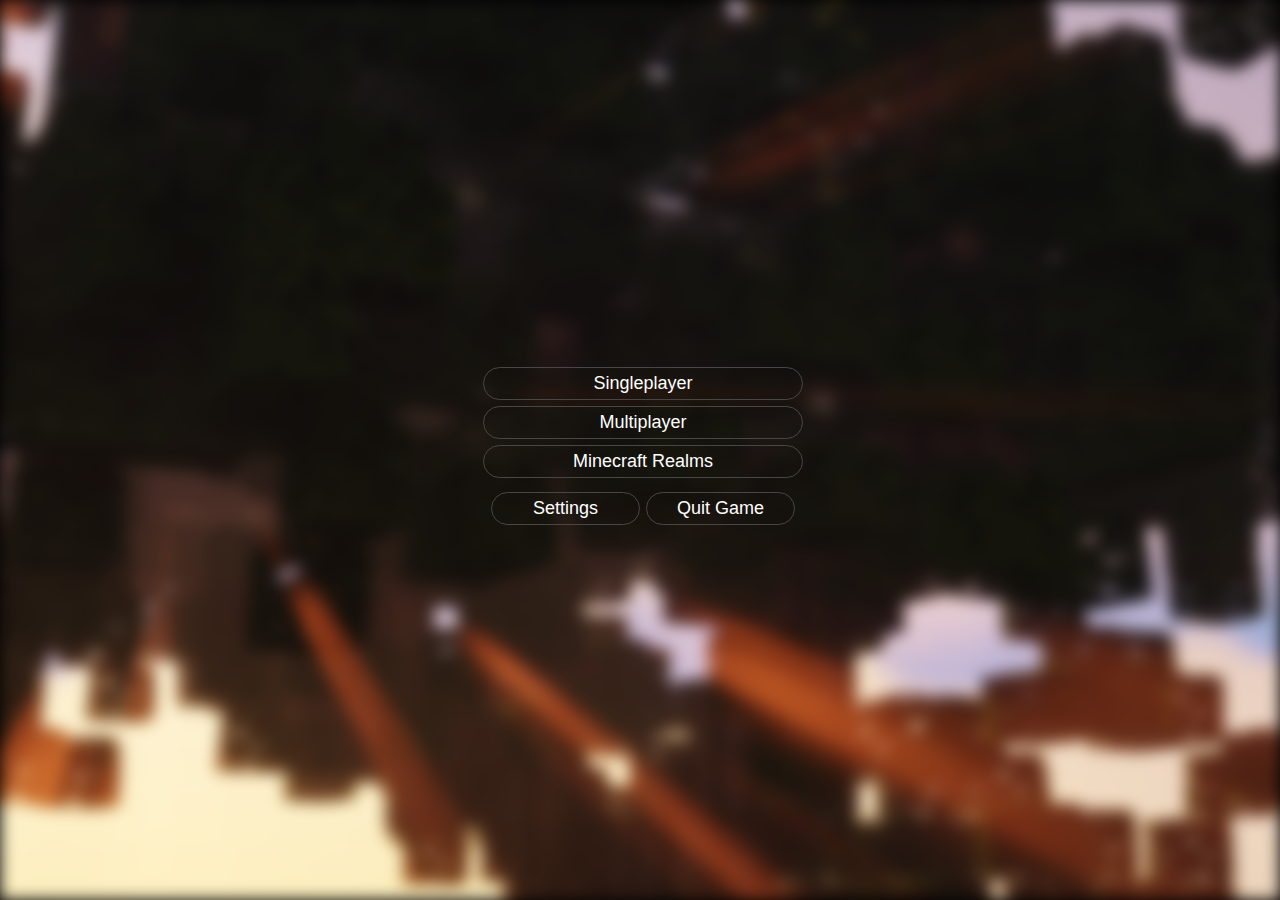
<file: index.html>
<!DOCTYPE html>
<html>
  <head>

    <meta charset="utf-8">
    <title>MinecraftInWeb</title>
    <meta name="viewport" content="width=device-width, initial-scale=1">
    <link rel="stylesheet" type="text/css" href="css/main.css">
    <script src="scripts/menu.js"></script>

  </head>
  <body>

    <div class="bg-blur">.</div>

    <div class="btn-list">
      <button class="margin-yes" onclick="BtnHREF('solo.html')">Singleplayer</button>
      <button class="margin-yes" >Multiplayer</button>
      <button class="margin-yes">Minecraft Realms</button>
      <div class="two-btn margin-yes">
        <button class="margin-yes">Settings</button>
        <button class="margin-yes" onclick="BtnHREF('https://www.google.com')">Quit Game</button>
      </div>
      

    </div>



  </body>

</html>
</file>
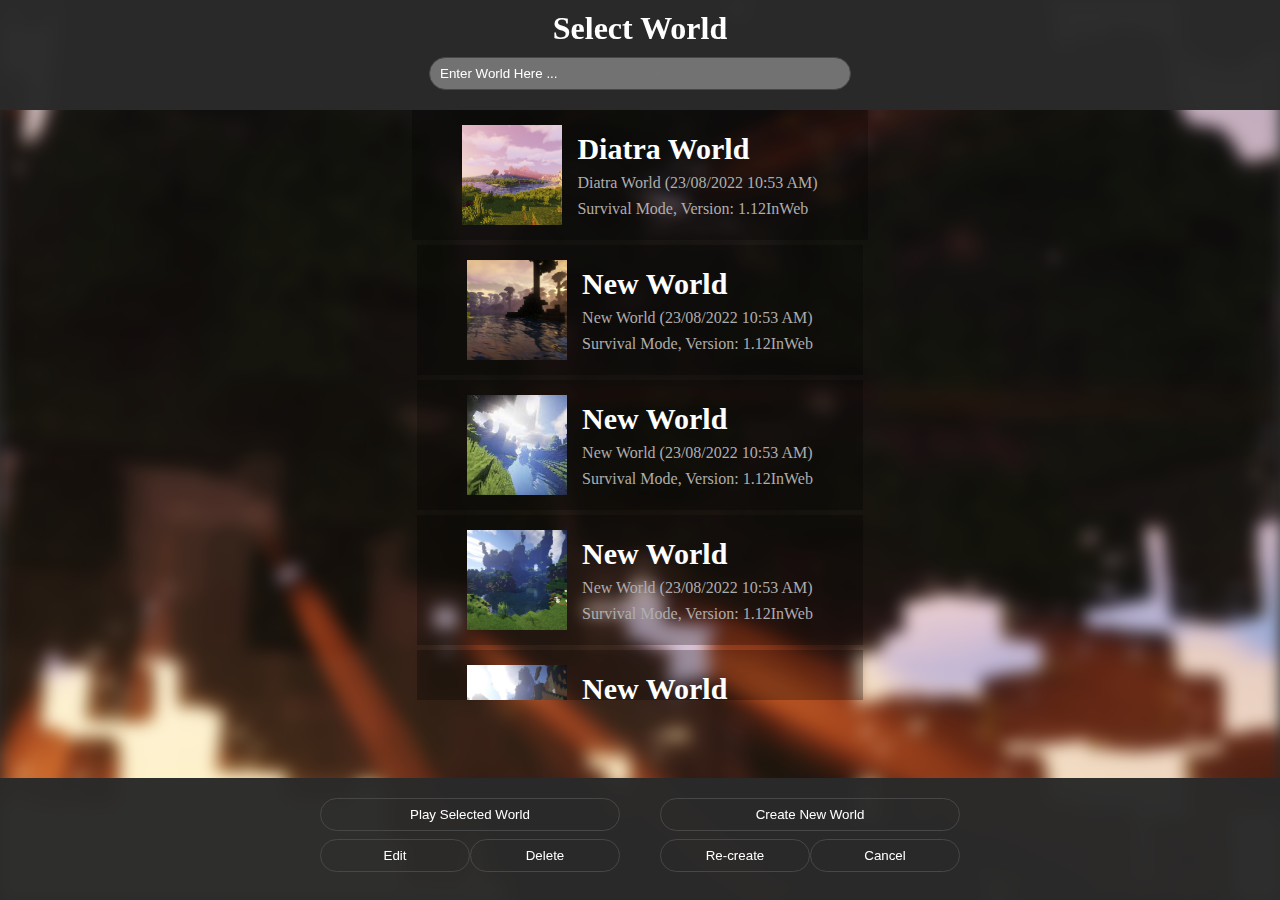
<file: solo.html>
<!DOCTYPE html>
<html>
  <head>

    <meta charset="utf-8">
    <title>MinecraftInWeb</title>
    <meta name="viewport" content="width=device-width, initial-scale=1">
    <link rel="stylesheet" type="text/css" href="css/solo.css">
    <script src="scripts/menu.js"></script>

  </head>
  <body>

    <div class="bg-blur">.</div>

    
    
    <section id="worlds">
        <div class="worlds">
            <div class="world">
                <img src="img/world1.webp" alt="world">
                <div class="meta">
                    <h3>Diatra World</h3>
                    <p>Diatra World (23/08/2022 10:53 AM)</p>
                    <p>Survival Mode, Version: 1.12InWeb</p>
                </div>
            </div>

            <div class="world">
                <img src="img/world5.jpg" alt="world">
                <div class="meta">
                    <h3>New World</h3>
                    <p>New World (23/08/2022 10:53 AM)</p>
                    <p>Survival Mode, Version: 1.12InWeb</p>
                </div>
            </div>

            <div class="world">
                <img src="img/world2.jpg" alt="world">
                <div class="meta">
                    <h3>New World</h3>
                    <p>New World (23/08/2022 10:53 AM)</p>
                    <p>Survival Mode, Version: 1.12InWeb</p>
                </div>
            </div>

            <div class="world">
                <img src="img/world3.jpg" alt="world">
                <div class="meta">
                    <h3>New World</h3>
                    <p>New World (23/08/2022 10:53 AM)</p>
                    <p>Survival Mode, Version: 1.12InWeb</p>
                </div>
            </div>

            <div class="world">
                <img src="img/world4.jpg" alt="world">
                <div class="meta">
                    <h3>New World</h3>
                    <p>New World (23/08/2022 10:53 AM)</p>
                    <p>Survival Mode, Version: 1.12InWeb</p>
                </div>
            </div>

            <div class="world">
                <img src="img/world5.jpg" alt="world">
                <div class="meta">
                    <h3>New World</h3>
                    <p>New World (23/08/2022 10:53 AM)</p>
                    <p>Survival Mode, Version: 1.12InWeb</p>
                </div>
            </div>
        </div>
        
    </section>

    <header>
        <div class="header">
            <h1 id="title-input">Select World</h1>
            <input type="text" placeholder="Enter World Here ...">
        </div>
        
    </header>

    <footer>
        <div class="footer">
            <div class="width-gestion">
                <button class="invalid">Play Selected World</button>
                <div class="two-button">
                    <button class="invalid">Edit</button>
                    <button class="invalid">Delete</button>
                </div>
            </div>
    
            <div class="width-gestion">
                <button class="invalid">Create New World</button>
                <div class="two-button">
                    <button class="invalid">Re-create</button>
                    <button class="valid" onclick="BtnHREF('index.html')">Cancel</button>
                </div>
            </div>
        </div>
        

    </footer>



  </body>

</html>
</file>
<file: css/main.css>
body, html{
	padding: 0;
	margin: 0;
	height: 100%;
	background-color: black;
}

*{
	box-sizing: border-box;
}

.bg-blur{
	background-image: url('../img/bg.png');
	background-repeat: no-repeat;
	background-size: cover;
	height: 100%;
	filter: blur(8px);
	-webkit-filter: blur(8px);
	background-position: center;
}

.btn-list{
	position: absolute;

	top: 50%;
	left: 50%;
	transform: translate(-50%, -50%);
	display: flex;
	flex-direction: column;
	width: calc(100% / 2 / 2);


	animation: start-btn 2s ease-out;
}

@keyframes start-btn {
	0%{
		opacity: 0;
		transform: translate(-50%, -30%);;
}
	100%{
		opacity: 1;
		transform: translate(-50%, -50%);
	}
}

.margin-yes{
	width: 100%;
	text-align: center;
	align-items: center;

	padding: 5px;
	font-size: large;
	margin: 3px;
}

.two-btn{
	display: flex;
	flex-direction: row;
	width: 100%;
	justify-content: space-between;
}

.two-btn button{
	width: 100%;
	justify-content: space-between;
}


button{
	background-color: transparent;
	color: white;
	border: 1px solid rgb(71, 71, 71);
	border-radius: 20px;
}

button:hover{
	border-color: rgb(71, 71, 71) rgb(71, 71, 71) rgb(94, 94, 94) rgb(71, 71, 71);
}

button:focus{
	border-color: rgb(71, 71, 71) rgb(71, 71, 71) rgb(71, 71, 71) rgb(71, 71, 71);
	animation: Color-btn 1s ease-out;
}

@keyframes Color-btn {
	0%{
		border-color: rgb(71, 71, 71) rgb(71, 71, 71) rgb(200, 200, 200) rgb(71, 71, 71);
	}

	100%{
		border-color: rgb(71, 71, 71) rgb(71, 71, 71) rgb(71, 71, 71) rgb(71, 71, 71);
	}
}
</file>
<file: css/solo.css>
html, body{
    padding: 0;
    margin: 0;
    background-color: rgba(42, 42, 42);
    height: 100%;
    width: 100%;
}

*{
    margin: 0;
}

.bg-blur{
	background-image: url('../img/bg.png');
	background-repeat: no-repeat;
	background-size: cover;
	height: 100%;
	filter: blur(8px);
	-webkit-filter: blur(8px);
	background-position: center;
    order: -1;
}

header{
    background-color: rgba(42, 42, 42, 0.98);
    width: 100%;
    top: 0;
    position: fixed;
    padding-bottom: 10px;
    order: 999;
    
}

.header{
    display: flex;
    color: white;
    align-items: center;
    flex-direction: column;
    animation: OpacityMain 1.5s ease-out;
}

.header h1{
    padding: 10px;
}

footer{
    background-color: rgba(42, 42, 42, 0.98);
    width: 100%;
    bottom: 0;
    position: fixed;
    order: 998;
}

.footer{
    display: flex;
    justify-content: center;
    width: 100%;
    
}



button{
    width: 100%;
    margin-bottom: 8px;
    background-color: transparent;
	color: white;
	border: 1px solid rgb(71, 71, 71);
	border-radius: 20px;
    padding: 8px;
}

.width-gestion{
    width: 300px;
    margin: 20px;
    animation: footerBTN 1s ease-out;
}



.two-button{
    display: flex;
    justify-content: space-between;
    width: 100%;
}

button:hover{
	border-color: rgb(71, 71, 71) rgb(71, 71, 71) rgb(94, 94, 94) rgb(71, 71, 71);
}

button:focus{
	border-color: rgb(71, 71, 71) rgb(71, 71, 71) rgb(71, 71, 71) rgb(71, 71, 71);
	animation: Color-btn 1s ease-out;
}

@keyframes Color-btn {
	0%{
		border-color: rgb(71, 71, 71) rgb(71, 71, 71) rgb(200, 200, 200) rgb(71, 71, 71);
	}

	100%{
		border-color: rgb(71, 71, 71) rgb(71, 71, 71) rgb(71, 71, 71) rgb(71, 71, 71);
	}
}



input{
    background-color: rgba(210, 210, 210, 0.434);
	color: white;
	border: 1px solid rgb(71, 71, 71);
	border-radius: 20px;
    padding: 8px 10px;
    width: 400px;
    margin-bottom: 10px;
}

input:focus{
    outline: none;
}

input::placeholder{
    color: white;
    opacity: 1;
}


#worlds{
    position: absolute;
    top: 110px;
    width: 100%;
    order: -1;
}


.worlds{
    display: flex;
    flex-direction: column;
    align-items: center;
    overflow-y: scroll;
    height: 590px;
    animation: OpacityMain 1.5s ease-out;
}

.world{
    display: flex;
    flex-direction: row;
    align-items: center;
    background-color: rgba(0, 0, 0, 0.266);
    padding: 15px 50px 15px 50px;
    cursor: pointer;
    margin-bottom: 5px;
    
}

.meta{
    display: flex;
    flex-direction: column;
    color: white;
}

.meta p, .meta h3{
    padding: 4px 0px 4px 0px;
    color: rgb(175, 173, 173);
}

.meta h3{
    font-size: 30px;
    color: white;
}


.world img{
    width: 100px;
    height: 100px;
    object-fit: cover;
    object-position: center;
    margin-right: 15px;
}


@keyframes footerBTN {
    0%{
        opacity: 0;
        margin-right: 100px;
        margin-left: 100px;
    }
    100%{
        opacity: 1;
        margin: 20px;
        
    }
    
}

@keyframes OpacityMain {
    0%{
        opacity: 0;
    }

    100%{
        opacity: 1;
    }
}
</file>
